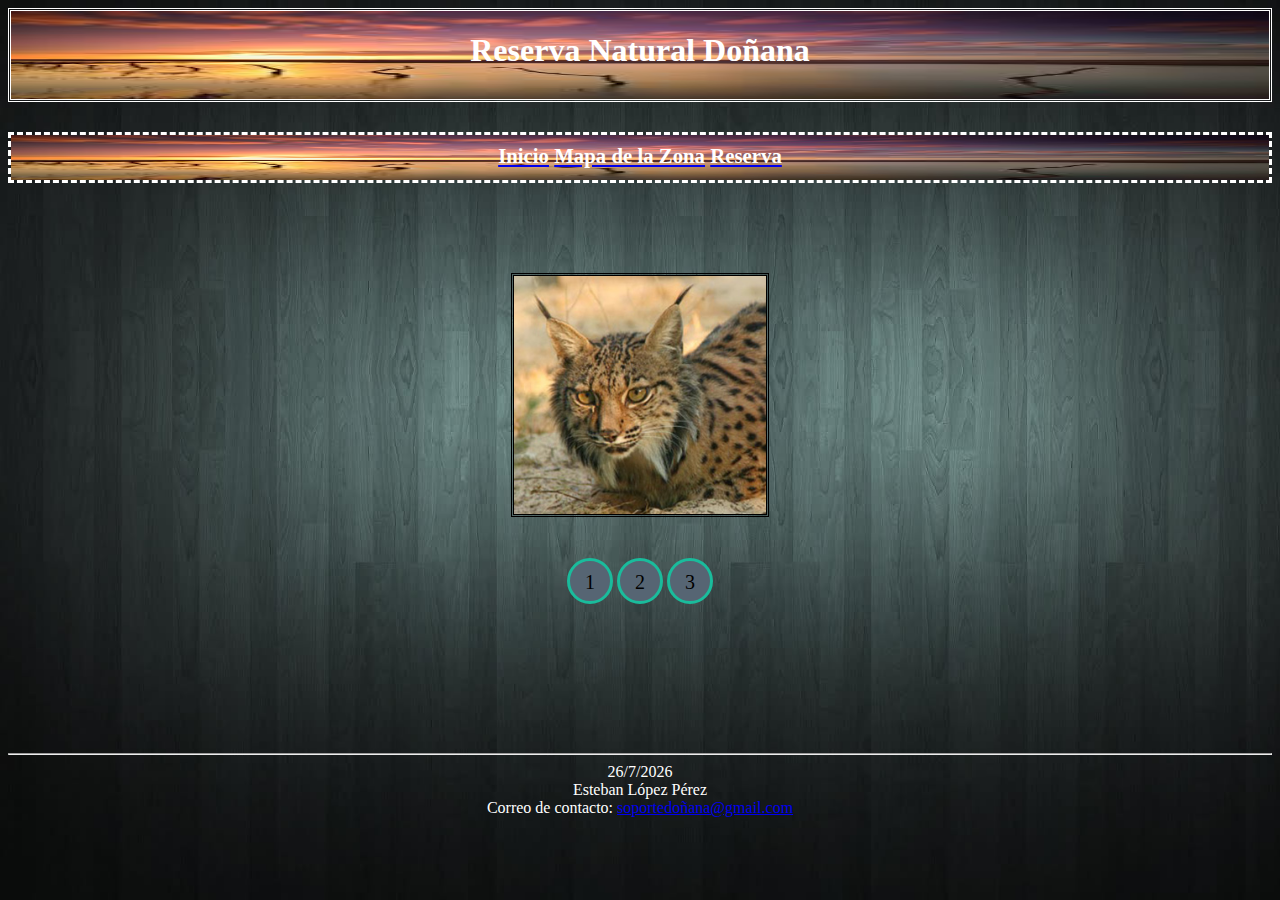
<file: index.html>
<html>
  <head>
    <title>Inicio</title>
    <link href="estilo.css" rel="stylesheet" type="text/css">

  </head>
  <body background="fondo.jpg">
    <div class="banner">
    <img class="imgbanner" src="fondo2.jpg">
    <div class="textobanner"><strong><h1>Reserva Natural Doñana</h1></strong></div>
    </div>
    <div class="indice">
    <img src="fondo2.jpg" class="imgindice">
    <div class="textoindice">
    <a href="index.html"><strong>Inicio</strong></a>
    <a href="pagina2.html"><strong>Mapa de la Zona</strong></a>
    <a href="pagina3.html"><strong>Reserva</strong></a>
    </div>
    </div>
<!-- <br><br><br><br><br><br>
    <table class="tabla1">
      <tr><td><a href="linceiberico.html"><img src="linceiberico.jpg" class="imgtabla1"></a></td>
      <td><a href="aguilaimperial.html"><img src="aguilaimperial.jpg" class="imgtabla1"></a></td>
      <td><a href="tortugamora.html"><img src="Tortugamora.jpg" class="imgtabla1"></td>
    </tr>
  </table>

<hr>
<table align="center" cellpadding="0" cellspacing="0" >
    <tr><td align="center"><font color="white">
      <script>
    var f = new Date();
    document.write(f.getDate() + "/" + (f.getMonth() +1) + "/" + f.getFullYear());
    </script></font>
    </td></tr>
    <tr><td align="center"><font color="white">Esteban López Pérez</font></td></tr>
    <tr><td align="center"><font color="white">Correo de contacto: <a href="@">soportedoñana@gmail.com</a></font></td></tr>
</table> -->

<br><br><br><br><br>
<div class="container">

  <ul class="slider" align="center">
    <li id="slide1">
      <a href="pagina1.html"><img src="linceiberico.jpg"></a>
    </li>
    <li id="slide2">
      <a href="pagina1.html"><img src="aguilaimperial.jpg"></a>
    </li>
    <li id="slide3">
      <a href="pagina1.html"><img src="Tortugamora.jpg"></a>
    </li>
  </ul>

  <ul class="menu">
    <li>
      <a href="#slide1">1</a>
    </li>
    <li>
      <a href="#slide2">2</a>
    </li>
     <li>
      <a href="#slide3">3</a>
    </li>
  </ul>

</div><hr>
<table align="center" cellpadding="0" cellspacing="0" >
    <tr><td align="center"><font color="white">
      <script>
    var f = new Date();
    document.write(f.getDate() + "/" + (f.getMonth() +1) + "/" + f.getFullYear());
    </script></font>
    </td></tr>
    <tr><td align="center"><font color="white">Esteban López Pérez</font></td></tr>
    <tr><td align="center"><font color="white">Correo de contacto: <a href="@">soportedoñana@gmail.com</a></font></td></tr>
</table>


  </body>
</html>
</file>
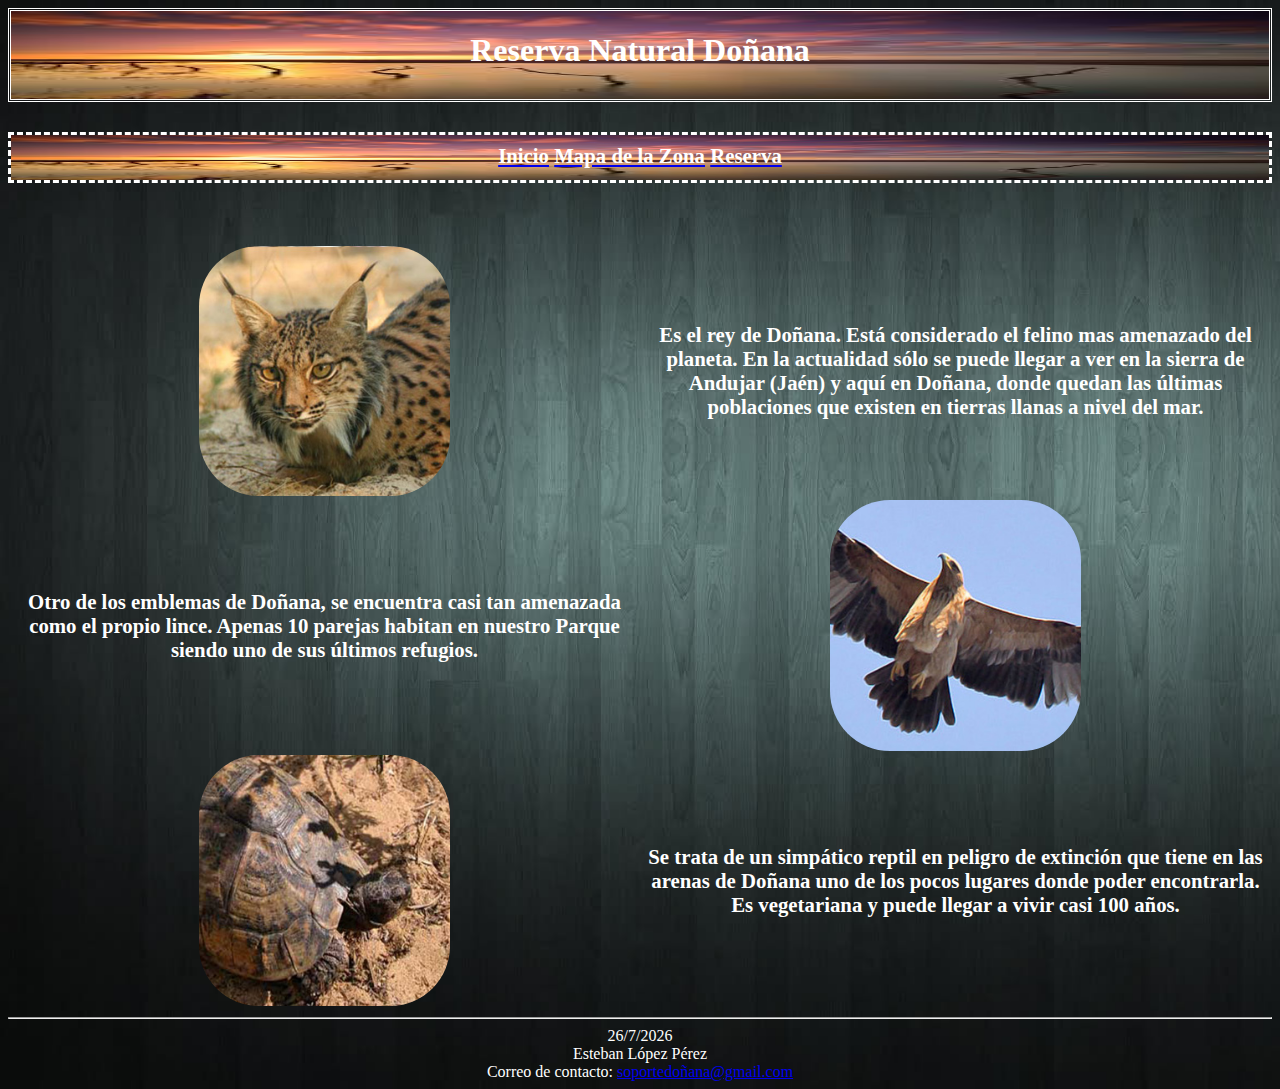
<file: pagina1.html>
<html>
<head><title>Información</title>
<LINK href="estilo.css" rel="stylesheet" type="text/css">
</link>
</head>

<body background="fondo.jpg">
  <div class="banner">
  <img class="imgbanner" src="fondo2.jpg">
  <div class="textobanner"><strong><h1>Reserva Natural Doñana</h1></strong></div>
  </div>
  <div class="indice">
  <img src="fondo2.jpg" class="imgindice">
  <div class="textoindice">
  <a href="index.html"><strong>Inicio</strong></a>
  <a href="pagina2.html"><strong>Mapa de la Zona</strong></a>
  <a href="pagina3.html"><strong>Reserva</strong></a>
  </div>
  </div>
<br><br><br><br><br>
<table class="tabla2">
    <tr><td class="td2"><a href="index.html"><img src="linceiberico.jpg" class="imgtabla2"></a></td>
      <td class="td2"><strong> Es el rey de Doñana. Está considerado el felino mas amenazado del planeta. En la actualidad sólo se puede llegar a ver en la sierra de Andujar (Jaén) y aquí en Doñana, donde quedan las últimas poblaciones que existen en tierras llanas a nivel del mar.</strong></td>
    </tr>
    <tr><td class="td2"><strong>Otro de los emblemas de Doñana, se encuentra casi tan amenazada como el propio lince. Apenas 10 parejas habitan en nuestro Parque siendo uno de sus últimos refugios.</strong></td>
    <td class="td2"><a href="index.html"><img src="aguilaimperial.jpg" class="imgtabla2"></a></td>
    </tr>
    <tr><td class="td2"><a href="index.html"><img src="Tortugamora.jpg" class="imgtabla2"></a></td>
    <td class="td2"><strong>Se trata de un simpático reptil en peligro de extinción que tiene en las arenas de Doñana uno de los pocos lugares donde poder encontrarla. Es vegetariana y puede llegar a vivir casi 100 años.</strong></td>
    </tr>
  </table><hr>
<table align="center" cellpadding="0" cellspacing="0" >
  <tr><td align="center"><font color="white">
    <script>
  var f = new Date();
  document.write(f.getDate() + "/" + (f.getMonth() +1) + "/" + f.getFullYear());
  </script></font>
  </td></tr>
  <tr><td align="center"><font color="white">Esteban López Pérez</font></td></tr>
  <tr><td align="center"><font color="white">Correo de contacto: <a href="@">soportedoñana@gmail.com</a></font></td></tr>
</table>

</body>
</html>
</file>
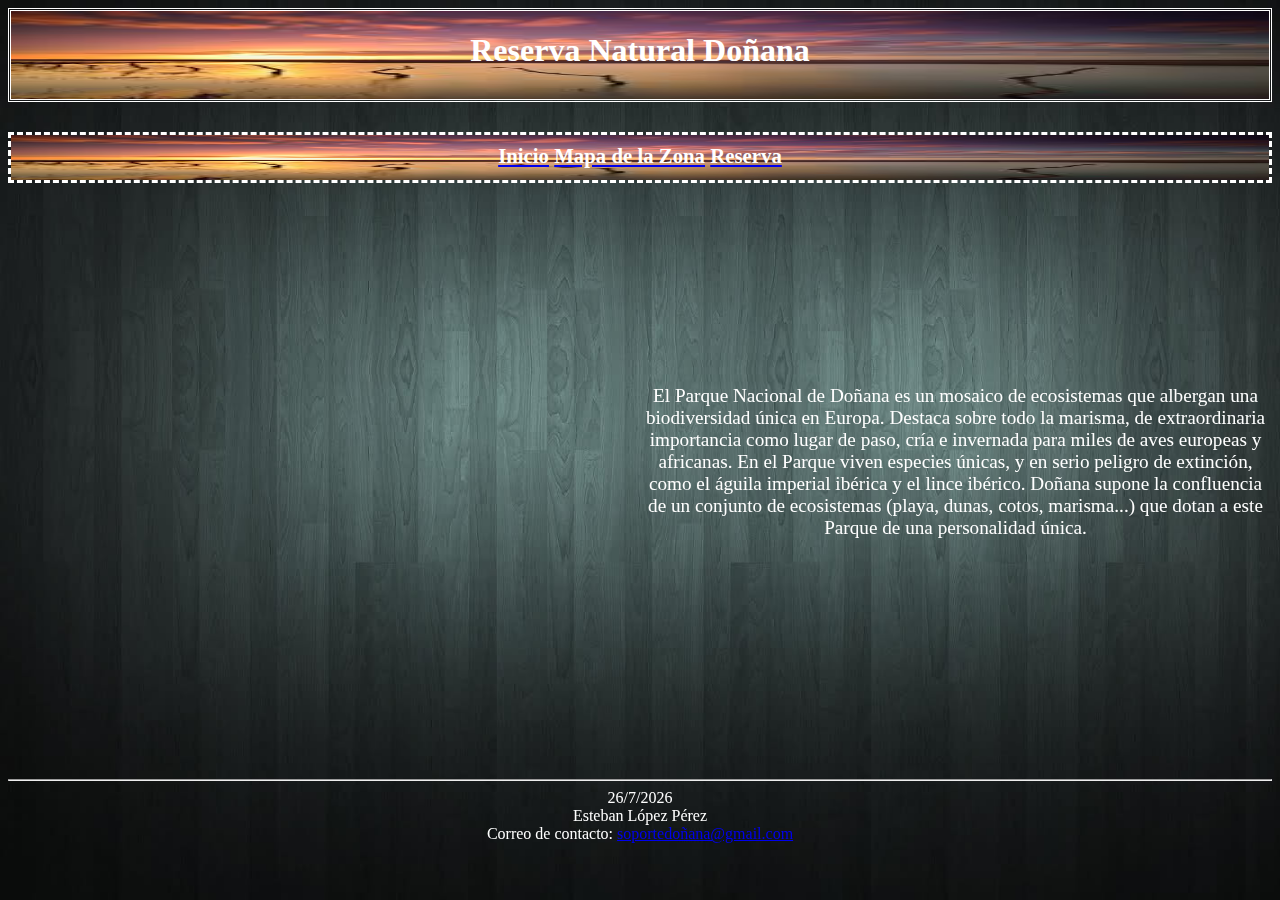
<file: pagina2.html>
<HTML>
<head><title>Mapa de la Zona</title></head>
<LINK href="estilo.css" rel="stylesheet" type="text/css">
</link>

<body background="fondo.jpg">
  <div class="banner">
  <img class="imgbanner" src="fondo2.jpg">
  <div class="textobanner"><strong><h1>Reserva Natural Doñana</h1></strong></div>
  </div>
  <div class="indice">
  <img src="fondo2.jpg" class="imgindice">
  <div class="textoindice">
  <a href="index.html"><strong>Inicio</strong></a>
  <a href="pagina2.html"><strong>Mapa de la Zona</strong></a>
  <a href="pagina3.html"><strong>Reserva</strong></a>
  </div>
  </div>

<table class="mapa">
  <tr><td align="center" class="tdmapa"><iframe src="https://www.google.com/maps/embed?pb=!1m18!1m12!1m3!1d199.03862418008055!2d-6.434437358139302!3d37.04275387893678!2m3!1f0!2f0!3f0!3m2!1i1024!2i768!4f13.1!3m3!1m2!1s0xd0de32f27593173%3A0x911fa776d6087aef!2sParque%20Nacional%20de%20Do%C3%B1ana!5e0!3m2!1ses!2ses!4v1647427786000!5m2!1ses!2ses" width="600" height="450" style="border:0;" allowfullscreen="" loading="lazy"></iframe></td>
   <td class="tdmapa">

El Parque Nacional de Doñana es un mosaico de ecosistemas que albergan una biodiversidad única en Europa. Destaca sobre todo la marisma, de extraordinaria importancia como lugar de paso, cría e invernada para miles de aves europeas y africanas. En el Parque viven especies únicas, y en serio peligro de extinción, como el águila imperial ibérica y el lince ibérico.

Doñana supone la confluencia de un conjunto de ecosistemas (playa, dunas, cotos, marisma...) que dotan a este Parque de una personalidad única.
</td>
  </tr>
  </table><hr>
  <table align="center" cellpadding="0" cellspacing="0" >
    <tr><td align="center"><font color="white">
      <script>
    var f = new Date();
    document.write(f.getDate() + "/" + (f.getMonth() +1) + "/" + f.getFullYear());
    </script></font>
    </td></tr>
    <tr><td align="center"><font color="white">Esteban López Pérez</font></td></tr>
    <tr><td align="center"><font color="white">Correo de contacto: <a href="@">soportedoñana@gmail.com</a></font></td></tr>
  </table>
</body>
</html>
</file>
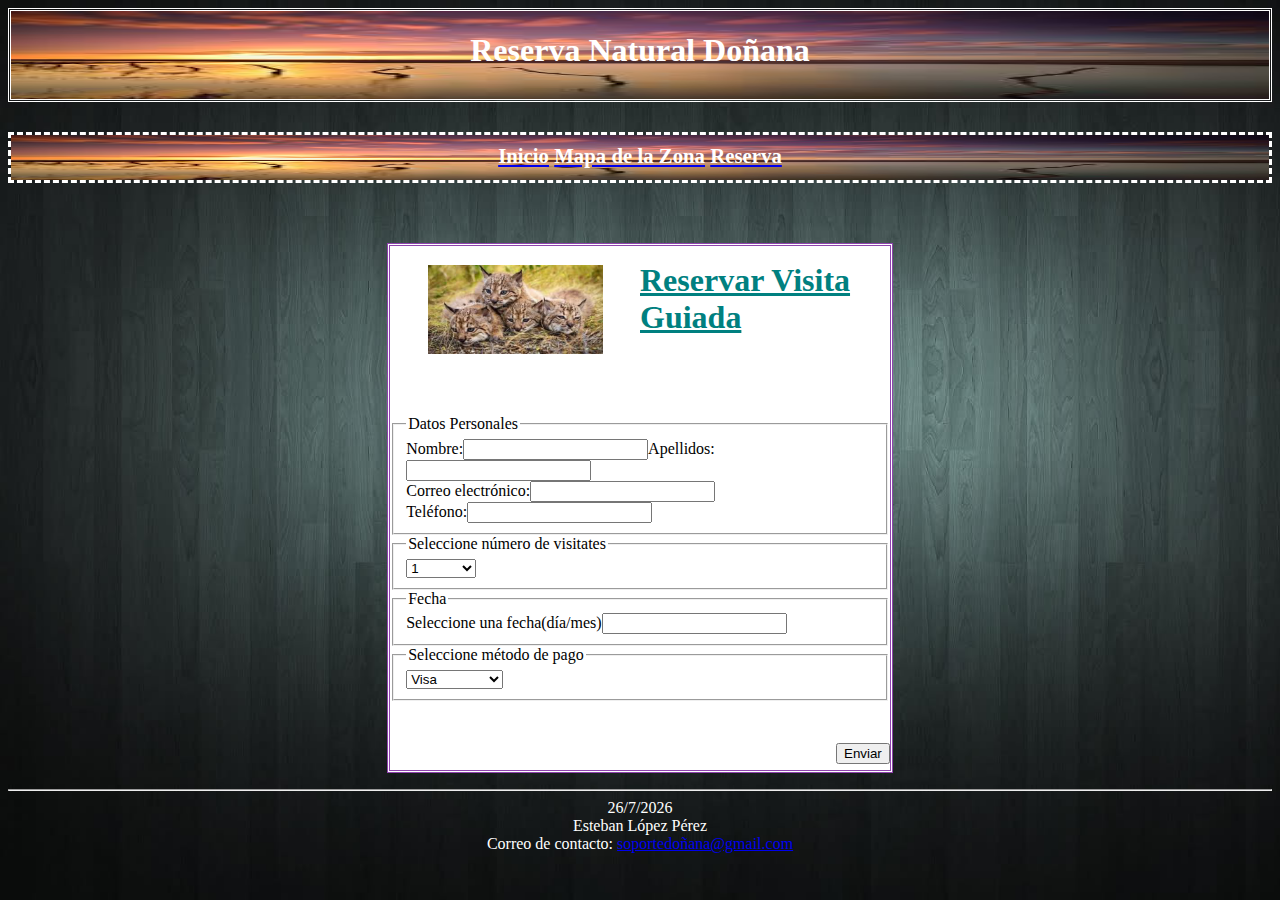
<file: pagina3.html>
<html>
<head><title>Reserva</title>
<LINK href="estilo.css" rel="stylesheet" type="text/css">
</link>
</head>
<body background="fondo.jpg">
  <div class="banner">
  <img class="imgbanner" src="fondo2.jpg">
  <div class="textobanner"><strong><h1>Reserva Natural Doñana</h1></strong></div>
  </div>
  <div class="indice">
  <img src="fondo2.jpg" class="imgindice">
  <div class="textoindice">
  <a href="index.html"><strong>Inicio</strong></a>
  <a href="pagina2.html"><strong>Mapa de la Zona</strong></a>
  <a href="pagina3.html"><strong>Reserva</strong></a>
  </div>
  </div>
<br><br><br><br><br>
<form>
	<table class="formulario" cellpadding="0" cellspacing="0">
	<tr>
	<td align="center"><img src="fotoformulario.jpg" class="fotoform"></td>
  <td class="tdform"><h1><font color="teal"><u>Reservar Visita Guiada</u></h1></td>
	</tr>
	<tr><td colspan="2" class="tdform">
	<fieldset>
	<legend>Datos Personales</legend>
	Nombre:<input type="text">Apellidos:<input type="text"><br>
	Correo electrónico:<input type="text"><br>
	Teléfono:<input type="text"><br>
  </fieldset>
  <fieldset>
	<legend>Seleccione número de visitates</legend>
	<select>
	<option>1</option>
	<option>2</option>
  <option>3</option>
  <option>4 o más</option>
	</select></fieldset>
  <fieldset>
  <legend>Fecha</legend>
  Seleccione una fecha(día/mes)<input type="text">
</fieldset>
	<fieldset>
	<legend>Seleccione método de pago</legend>
	<select>
	<option>Visa</option>
	<option>MasterCard</option>
  <option>Paysafecard</option>
  <option>AMEX</option>

	</select></fieldset></td></tr>
	<tr><td colspan="2" align="right" valign="top"><input type="reset" value="Enviar"></td></tr>
	</table>
</form>

<hr>
<table align="center" cellpadding="0" cellspacing="0" >
<tr><td align="center"><font color="white">
  <script>
var f = new Date();
document.write(f.getDate() + "/" + (f.getMonth() +1) + "/" + f.getFullYear());
</script></font>
</td></tr>
<tr><td align="center"><font color="white">Esteban López Pérez</font></td></tr>
<tr><td align="center"><font color="white">Correo de contacto: <a href="@">soportedoñana@gmail.com</a></font></td></tr>
</table>
</body>
</html>
</file>
<file: estilo.css>
body{
	background-repeat:no-repeat;

	background-size: cover;
}
.banner{
	border-style: double;
	border-color:white;
	position:relative;
	height:10%;
}
.imgbanner{
	background-size: cover;
	height:100%;
	width: 100%;
}
.textobanner{
	position: absolute;
	width:100%;
	height:100%;
	top:0%;
	vertical-align:middle;
	text-align: center;
}
.indice{
	border-style: dashed;
	border-color:white;
	position:relative;
	top:30px;
	height:5%;
}
.imgindice{
	background-size: cover;
	height:100%;
	width: 100%;
}
.textoindice{
	position: absolute;
	width:100%;
	height:100%;
	top:20%;
	vertical-align:middle;
	text-align: center;
	font-size:130%;
}
strong{
	color:white;
}
.tabla1{
	width:100%;
	height:70%;
	text-align: center;
	font-size: 200%;
}
.imgtabla1{
	width: 60%;
	height: 60%;
	border-radius: 100px;
}
.imgtabla2{
	width:40%;
	height:30%;
	border-radius: 60px;
}
.tabla2{
	width:100%;
	height:70%;
	text-align: center;
	font-size: 130%;
}
.td2{
	height:auto;
	width:50%;
}
.mapa{
	color:white;
	width:100%;
	height:70%;
}
.tdmapa{
	width:50%;
	text-align:center;
	font-size:120%;
}
.formulario{
	width:40%;
	height:60%;
	background-color:white;
	border: #8E44AD double;
	margin:auto;
}
.fotoform{
	width:70%;
	height:70%;
}
.tdform{
	text-align: left;
	width: 50%;

}





/*slider*/
.container{
  margin: auto;
  width: 40%;
	height:50%;
  padding: 30px;
}

ul, li {
    padding: 0;
    margin: 0;
    list-style: none;
}

ul.slider{
  position: relative;
  width: 100%;
  height: 60%;
}

ul.slider li {
    position: absolute;
    left: 0px;
    top: 0px;
    opacity: 0;
    width: inherit;
    height: inherit;
    transition: opacity .5s;


}

ul.slider li img{
  width: 50%;
  height:150%;
  object-fit: cover;
	border: black double;

}

ul.slider li:first-child {
    opacity: 1;

}

ul.slider li:target {
    opacity: 1;

}

.menu{
  text-align: center;
  margin: 20px;
}

.menu li{
  display: inline-block;
  text-align: center;
}

.menu li a{
  display: inline-block;
  color: black;
  text-decoration: none;
  background-color:#566573;
  padding: 10px;
  width: 20px;
  height: 20px;
  font-size: 20px;
  border-radius: 100%;
	border: #1ABC9C solid;
}
</file>
